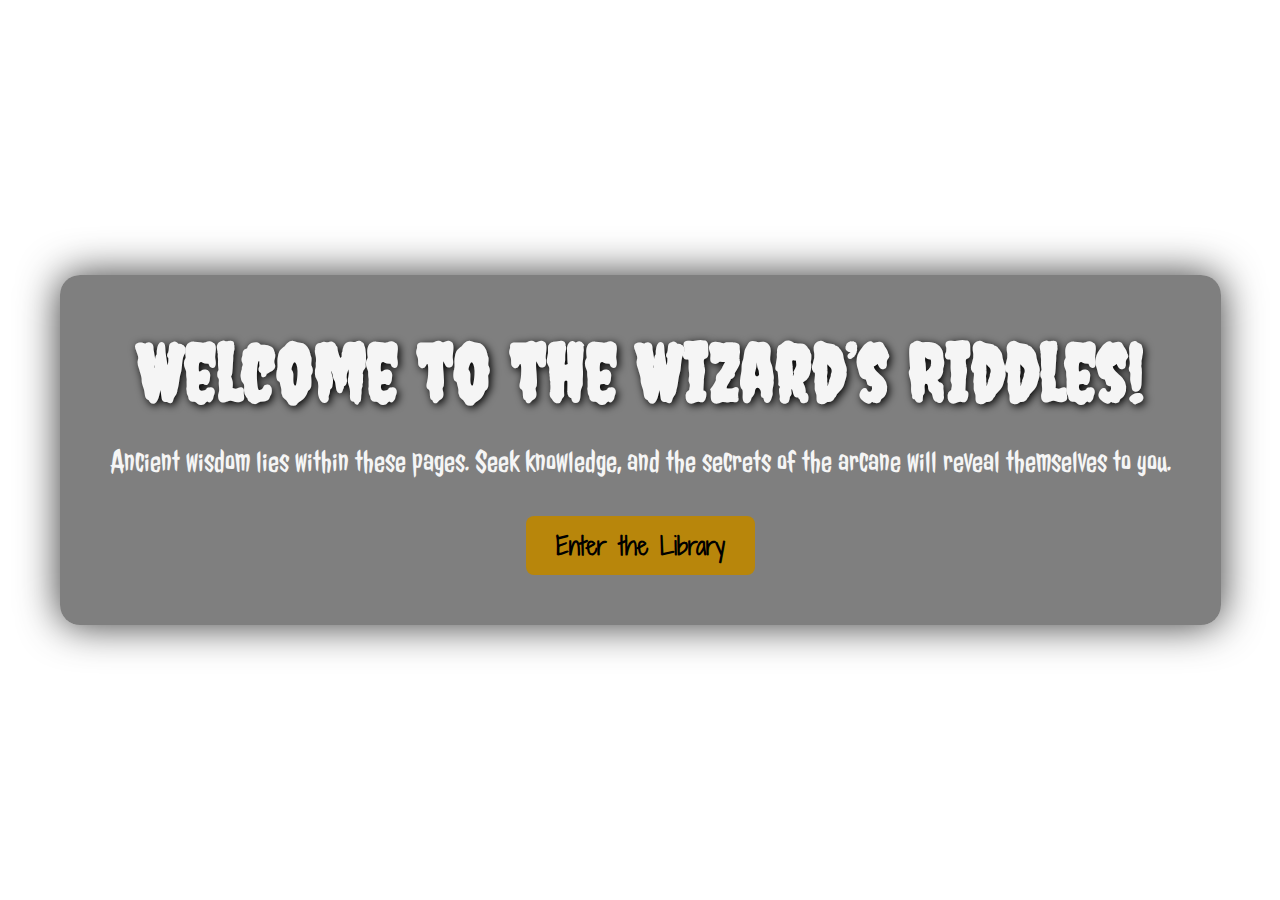
<file: index.html>
<!DOCTYPE html>
<html lang="en">
	<head>
		<meta charset="UTF-8" />
		<meta name="viewport" content="width=device-width, initial-scale=1.0">
		<title>Wizard's Library</title>
		<link rel="stylesheet" href="assets/css/styles.css">
		<link href="https://cdn.jsdelivr.net/npm/bootstrap@5.3.8/dist/css/bootstrap.min.css" rel="stylesheet" integrity="sha384-sRIl4kxILFvY47J16cr9ZwB07vP4J8+LH7qKQnuqkuIAvNWLzeN8tE5YBujZqJLB" crossorigin="anonymous">
	</head>
	<body>
		<div class="overlay">
			<h1>Welcome to the Wizard’s Riddles!</h1>
			<p>Ancient wisdom lies within these pages. Seek knowledge, and the secrets of the arcane will reveal themselves to you.</p>
			<button class="btn">Enter the Library</button>
		</div>

		<script src="https://cdn.jsdelivr.net/npm/bootstrap@5.3.8/dist/js/bootstrap.bundle.min.js" integrity="sha384-FKyoEForCGlyvwx9Hj09JcYn3nv7wiPVlz7YYwJrWVcXK/BmnVDxM+D2scQbITxI" crossorigin="anonymous"></script>
	</body>
</html>
</file>
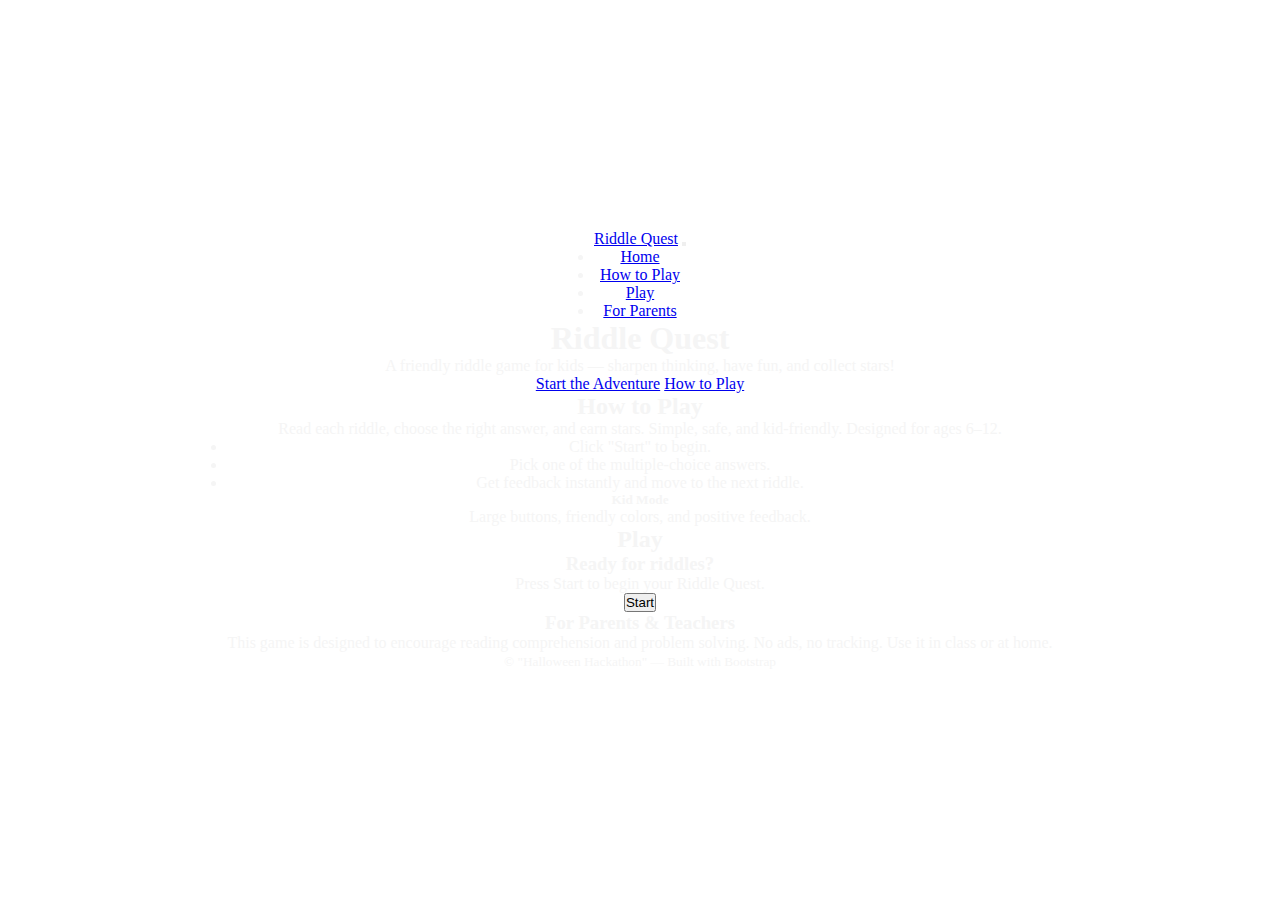
<file: old.html>
<!DOCTYPE html>
<html lang="en">
	<head>
		<meta charset="utf-8" />
		<meta name="viewport" content="width=device-width, initial-scale=1" />
		<meta name="description" content="Halloween Hackathon - Boilerplate" />
		<title>Halloween Hackathon</title>

		<!-- Bootstrap CSS (CDN) -->
		<link href="https://cdn.jsdelivr.net/npm/bootstrap@5.3.8/dist/css/bootstrap.min.css" rel="stylesheet" integrity="sha384-sRIl4kxILFvY47J16cr9ZwB07vP4J8+LH7qKQnuqkuIAvNWLzeN8tE5YBujZqJLB" crossorigin="anonymous">
		
		<!-- Project CSS -->
		<link rel="stylesheet" href="assets/css/styles.css" />

	</head>
	<body>
		<!-- Navbar -->
		<nav class="navbar navbar-expand-lg navbar-dark bg-primary fixed-top">
			<div class="container-fluid">
				<a class="navbar-brand" href="#">Riddle Quest</a>
				<button class="navbar-toggler" type="button" data-bs-toggle="collapse" data-bs-target="#navbarsExample07" aria-controls="#navbarsExample07" aria-expanded="false" aria-label="Toggle navigation">
					<span class="navbar-toggler-icon"></span>
				</button>

				<div class="collapse navbar-collapse" id="navbarsExample07">
					<ul class="navbar-nav ms-auto mb-2 mb-lg-0">
						<li class="nav-item"><a class="nav-link active" aria-current="page" href="#">Home</a></li>
						<li class="nav-item"><a class="nav-link" href="#howto">How to Play</a></li>
						<li class="nav-item"><a class="nav-link" href="#game">Play</a></li>
						<li class="nav-item"><a class="nav-link" href="#parents">For Parents</a></li>
					</ul>
				</div>
			</div>
		</nav>

		<!-- Hero -->
		<header class="py-5 text-white">
			<div class="container text-center">
				<h1 class="display-4">Riddle Quest</h1>
				<p class="lead mb-3">A friendly riddle game for kids — sharpen thinking, have fun, and collect stars!</p>
				<p>
					<a href="#game" class="btn btn-lg btn-light me-2">Start the Adventure</a>
					<a href="#howto" class="btn btn-lg btn-outline-light">How to Play</a>
				</p>
			</div>
		</header>

		<!-- Main content -->
		<main class="container my-5">
			<section id="howto" class="mb-4">
				<div class="row">
					<div class="col-md-8">
						<h2>How to Play</h2>
						<p>Read each riddle, choose the right answer, and earn stars. Simple, safe, and kid-friendly. Designed for ages 6–12.</p>
						<ul>
							<li>Click "Start" to begin.</li>
							<li>Pick one of the multiple-choice answers.</li>
							<li>Get feedback instantly and move to the next riddle.</li>
						</ul>
					</div>
					<div class="col-md-4">
						<div class="card text-center bg-dark">
							<div class="card-body">
								<h5 class="card-title">Kid Mode</h5>
								<p class="card-text">Large buttons, friendly colors, and positive feedback.</p>
							</div>
						</div>
					</div>
				</div>
			</section>

			<section id="game" class="mb-5">
				<h2 class="mb-3">Play</h2>

				<!-- Game controls and card -->
				<div class="row justify-content-center">
					<div class="col-lg-8">
						<div class="card shadow-sm">
							<div class="card-body text-center p-4">
								<div id="welcome" class="mb-3">
									<h3>Ready for riddles?</h3>
									<p>Press Start to begin your Riddle Quest.</p>
									<button id="startBtn" class="btn btn-primary btn-lg">Start</button>
								</div>

								<!-- Game area (hidden until started) -->
								<div id="gameArea" style="display:none;">
									<div class="d-flex justify-content-between align-items-center mb-3">
										<div id="progress">Riddle <span id="current">0</span>/<span id="total">0</span></div>
										<div id="score" class="badge bg-success">Stars: <span id="scoreVal">0</span></div>
									</div>

									<div id="riddleCard" class="mb-3">
										<h4 id="riddleText">—</h4>
										<div id="choices" class="d-grid gap-2 mt-3"></div>
									</div>

									<div id="feedback" class="mb-3" aria-live="polite"></div>
									<button id="nextBtn" class="btn btn-outline-primary" style="display:none;">Next Riddle</button>
								</div>
							</div>
						</div>
					</div>
				</div>
			</section>

			<section id="parents" class="mb-5">
				<h3>For Parents & Teachers</h3>
				<p>This game is designed to encourage reading comprehension and problem solving. No ads, no tracking. Use it in class or at home.</p>
			</section>
		</main>

		<!-- Footer -->
		<footer class="bg-dark text-light py-4 mt-5">
			<div class="container text-center">
				<small>&copy; "Halloween Hackathon" — Built with Bootstrap</small>
			</div>
		</footer>

		<!-- Bootstrap JS Bundle with Popper (CDN) -->
		<script src="https://cdn.jsdelivr.net/npm/bootstrap@5.3.8/dist/js/bootstrap.bundle.min.js" integrity="sha384-FKyoEForCGlyvwx9Hj09JcYn3nv7wiPVlz7YYwJrWVcXK/BmnVDxM+D2scQbITxI" crossorigin="anonymous"></script>

		<!-- Project JS -->
		<script src="assets/js/main.js"></script>

	</body>
</html>
</file>
<file: assets/css/styles.css>
@import url("https://fonts.googleapis.com/css2?family=Creepster&family=Jolly+Lodger&family=Shadows+Into+Light+Two&display=swap");

:root {
	--Header-Font: "Creepster", cursive;
	--Body-Font: "Jolly Lodger", cursive;
	--UI-Font: "Shadows Into Light Two", cursive;
}

* {
	margin: 0;
	padding: 0;
	box-sizing: border-box;
}
body{
	color: #f5f5f5;
	display: flex;
	flex-direction: column;
	justify-content: center;
	align-items: center;
	height: 100vh;
	text-align: center;
}
.game-body {
	background: url("../images/gandalf-halloween.png") no-repeat center center fixed;
	background-size: cover;
	color: #f5f5f5;
	display: flex;
	flex-direction: column;
	justify-content: center;
	align-items: center;
	height: 100vh;
	text-align: center;
	backdrop-filter: brightness(0.7);
}

.overlay {
	background: rgba(0, 0, 0, 0.5);
	padding: 50px;
	border-radius: 20px;
	box-shadow: 0 0 40px rgba(0, 0, 0, 0.8);
}

.overlay h1 {
	font-family: var(--Header-Font);
	text-align: center;
	font-size: 5em;
	margin-bottom: 20px;
	text-shadow: 2px 2px 8px #000;
}

.overlay p {
	font-family: var(--Body-Font);
	font-size: 2em;
	text-align: center;
	line-height: 1.5;
	margin-bottom: 30px;
}

.overlay .btn {
	font-family: var(--UI-Font);
	background-color: #b8860b;
	color: #000;
	padding: 12px 30px;
	border: none;
	border-radius: 8px;
	font-size: 1.5em;
	font-weight: bold;
	cursor: pointer;
	transition: all 0.3s ease;
}

.overlay .btn:hover {
	background-color: #daa520;
	color: #000;
	transform: scale(1.05);
}

/* Dylan */

#background {
	background-color: rgb(133, 116, 86);
	background: url("../images/halloween-theme.jpg") no-repeat;
	background-size: cover;
	width: 100vw;
	height: auto;
	display: flex;
	justify-content: center;
	align-items: center;
}
.ghost {
	opacity: 0;
	transition: opacity 1s ease-in-out, transform 1s ease-in-out;
	transform: translateX(300px);
}

.ghost-visible {
	opacity: 1 !important;
	transition: opacity 1s ease-in-out, transform 1s ease-in-out !important;
	transform: translateX(0px) !important;
}

#scene {
	background: url("../images/Autumn.webp") no-repeat;
	background-size: cover;
	width: 100%;
	height: auto;
	border: 14px solid rgb(126, 96, 57);
}
#start-game {
	background-color: rgb(0, 0, 0);
	border: 2px solid black;
	color: white;
	width: 100%;
}
#start-button {
	background-color: rgb(0,0,0);
	border: none;

	padding: 10px;
	margin: 20px;
	font-size: 24px;
	cursor: pointer;
	position: fixed;
	z-index: 999;
	display: flex;
	justify-content: center;
	align-items: center;
}
#enter-library {
    background-color: rgb(0,0,0);
    border: 2px solid black;
    color: white;
    padding: 10px;
    margin: 30px;
    font-size: 24px;
    cursor: pointer;
    position: fixed;
    z-index: 999;
    display: flex;
    justify-content: center;
    align-items: center;
}

#enter-library img {
    width: 300px;  /* Adjust as needed */
    height: 300px; /* Adjust as needed */

}
#my-title {
	font-size: 48px;
	color: white;
	text-align: center;
	margin-top: 20px;
	font-family: "Creepster", cursive;
}

#modal {
	position: fixed;
	top: 0;
	left: 0;
	width: 100%;
	height: 100%;
	background-color: rgb(0, 0, 0);
	display: flex;
	justify-content: center;
	align-items: center;  
	z-index: 998;
	transition: opacity 3s ease-in-out;
	opacity: 1;
}
#modal.fade-out {
	opacity: 0;
	transition: opacity 7s ease-in-out;
	pointer-events: none;
}


.book{
	background-color: #525252;
	padding: 15px;
	box-shadow: 0px 0px 20px rgba(0, 0, 0, 0.8);
}
.page-left, .page-right {
	background: url('../images/Parchment.jpg') no-repeat center center;
	width: 600px;
	height: 800px;
	border: 2px solid #000;
	border-radius: 10px;
	padding: 20px;
	box-shadow: 5px 5px 15px rgba(0, 0, 0, 0.3);
}

#mute-button {
	
	background: none;
	border: none;
	padding: 10px;
	margin: 20px;
	font-size: 24px;
	cursor: pointer;
	position: fixed;
	z-index: 1000;
	display: flex;
	justify-content: center;
	align-items: center;
	top: 10px;
	right: 100px;
}
#mute-button img {
	width: 100px;
	height: 150px;

}

/* Magda */

.macondo-regular {
  font-family: "Macondo", cursive;
  font-weight: 400;
  font-style: normal;
}

#riddle-question, #options-container button, #feedback, #question, #answer {
  font-family: 'Macondo', cursive;
}



/* Small phones */
@media (max-width: 480px) {
  /* Styles for very small screens */
  #mute-button img {
	width:95%;
	height: 70px; 
  }


}

/* Regular mobile phones */
@media (max-width: 768px) {
  /* Styles for most smartphones */
	 #mute-button img {
	width:90%;
	height: 100px; 
  }

}

/* Tablets */
@media (max-width: 1024px) {
  /* Styles for tablets */
   #mute-button img {
	width:100px;
	height: 150px; 
  }
  

}
</file>
